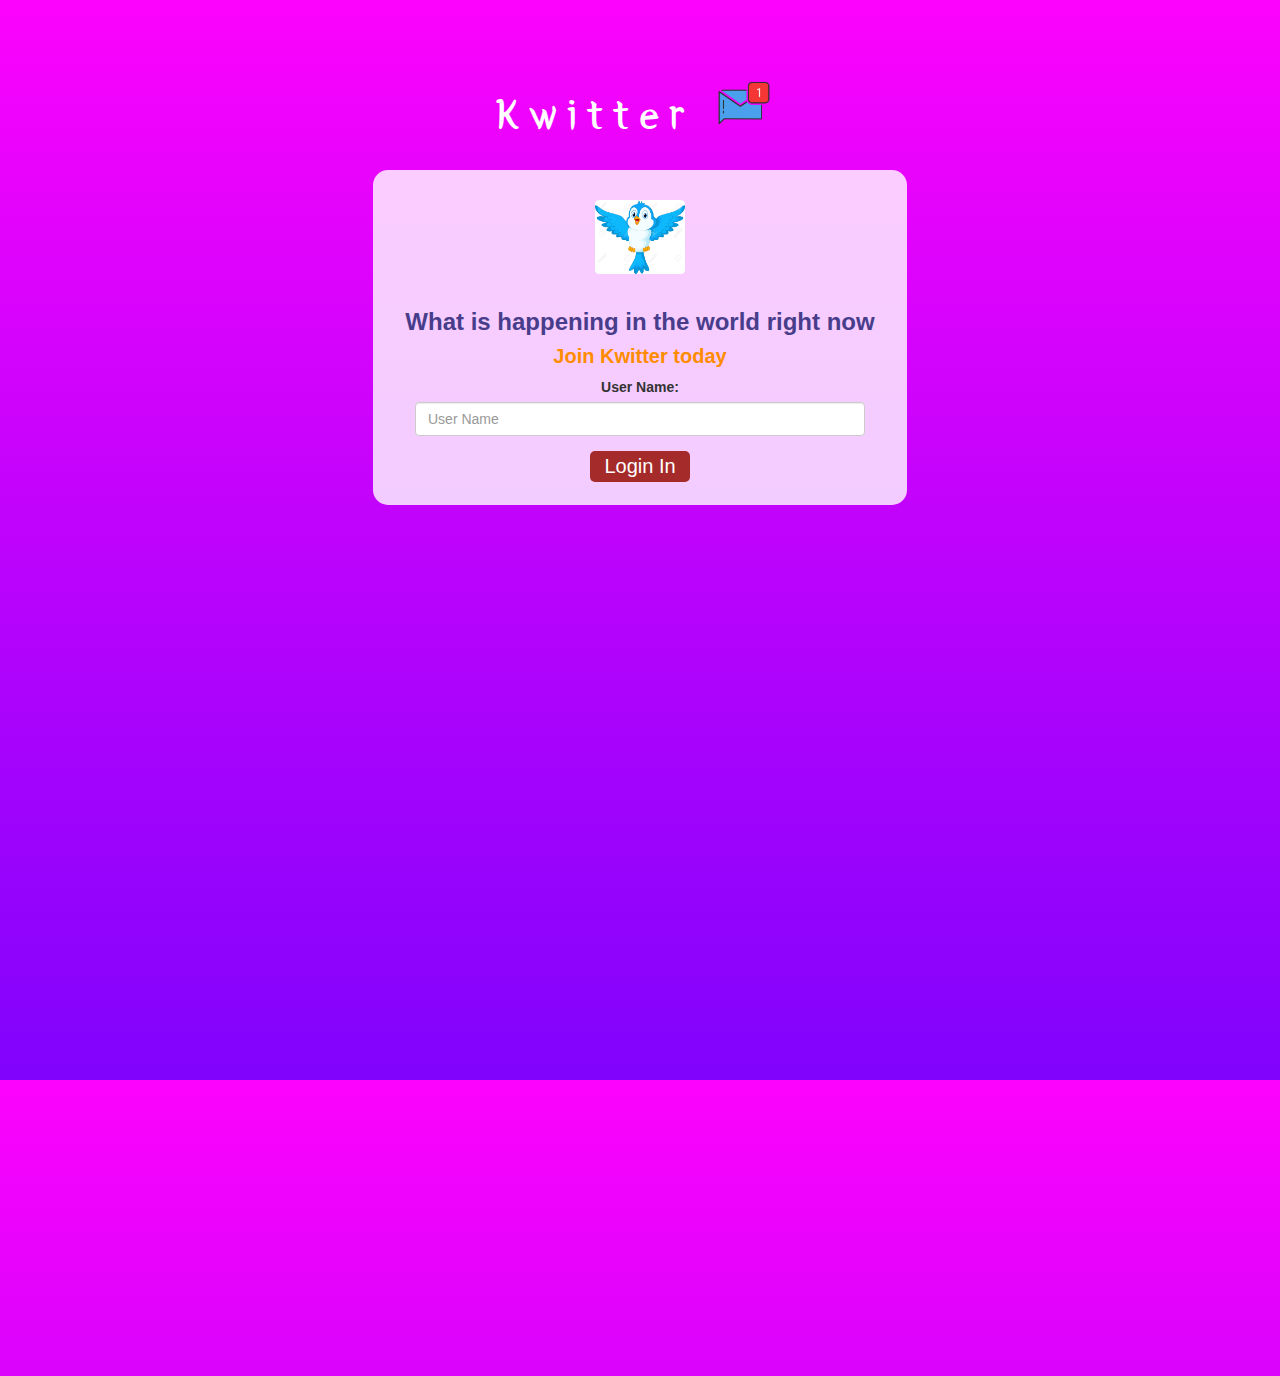
<file: index.html>
<!DOCTYPE html>
<html>
    <head>
        <title>Kwitter</title>
    <link href="https://fonts.googleapis.com/css?family=Yeon+Sung&display=swap" rel="stylesheet"><meta name="viewport" content="width=device-width, initial-scale=1">
    
    <link rel="stylesheet" href="https://maxcdn.bootstrapcdn.com/bootstrap/3.4.0/css/bootstrap.min.css">
    <script src="https://ajax.googleapis.com/ajax/libs/jquery/3.4.1/jquery.min.js"></script>
    <script src="https://maxcdn.bootstrapcdn.com/bootstrap/3.4.0/js/bootstrap.min.js"></script>
    
    <link rel="stylesheet" type="text/css" href="Kwitter.css">
    <script src="Kwitter.js"></script>
    </head>

    <body>
        <center>
            <h1 class="header">
                Kwitter <sup>
                    <img src="m2.png">
                </sup>
            </h1>
        <div class="col-lg-5 col-md-6 col-sm-6 col-xs-11 login_div">
          <img src="34378553-cute-cartoon-blue-bird-flying.jpg" style="height: 18%; width: 18%; margin-top: 30px; margin-bottom: 25px; border-radius: 5%;">
          <h4 style="color: darkslateblue; font-size: 24px;"><b>What is happening in the world right now</b></h4>
          <h5 style="color: darkorange; font-size: 20px;"><b>Join Kwitter today</b></h5>
          <div class="form-group">
            <label>User Name:</label>
            <input class="form-control" type="text" id="user_name" placeholder="User Name" style="width: 450px;">
          </div>
          <button id="login_button" onclick="addUser()">Login In</button>
        </div>
        </center>
        </body>

</html>
</file>
<file: Kwitter.css>
html, body{
   height: 120%;
   margin: 0;
}

body{
    background: linear-gradient(#fc03fc 0%, #8003fc 100%);
}

.header
{
	color: white;font-family: 'Yeon Sung';font-size: 45px;letter-spacing: 10px;margin-top: 80px;
}

.header img
{
	width: 80px;margin-left: -15px;
}

.login_div
{
	background: rgba(255,255,255,0.8);float: none;border-radius: 15px;
}

#login_button{
    background-color: brown;
    color:#fff;
    font-size: 20px;
    border: none;
    border-radius: 5px;
    font-style: cursive;
    width: 100px;
    margin-bottom: 23px;
}
</file>
